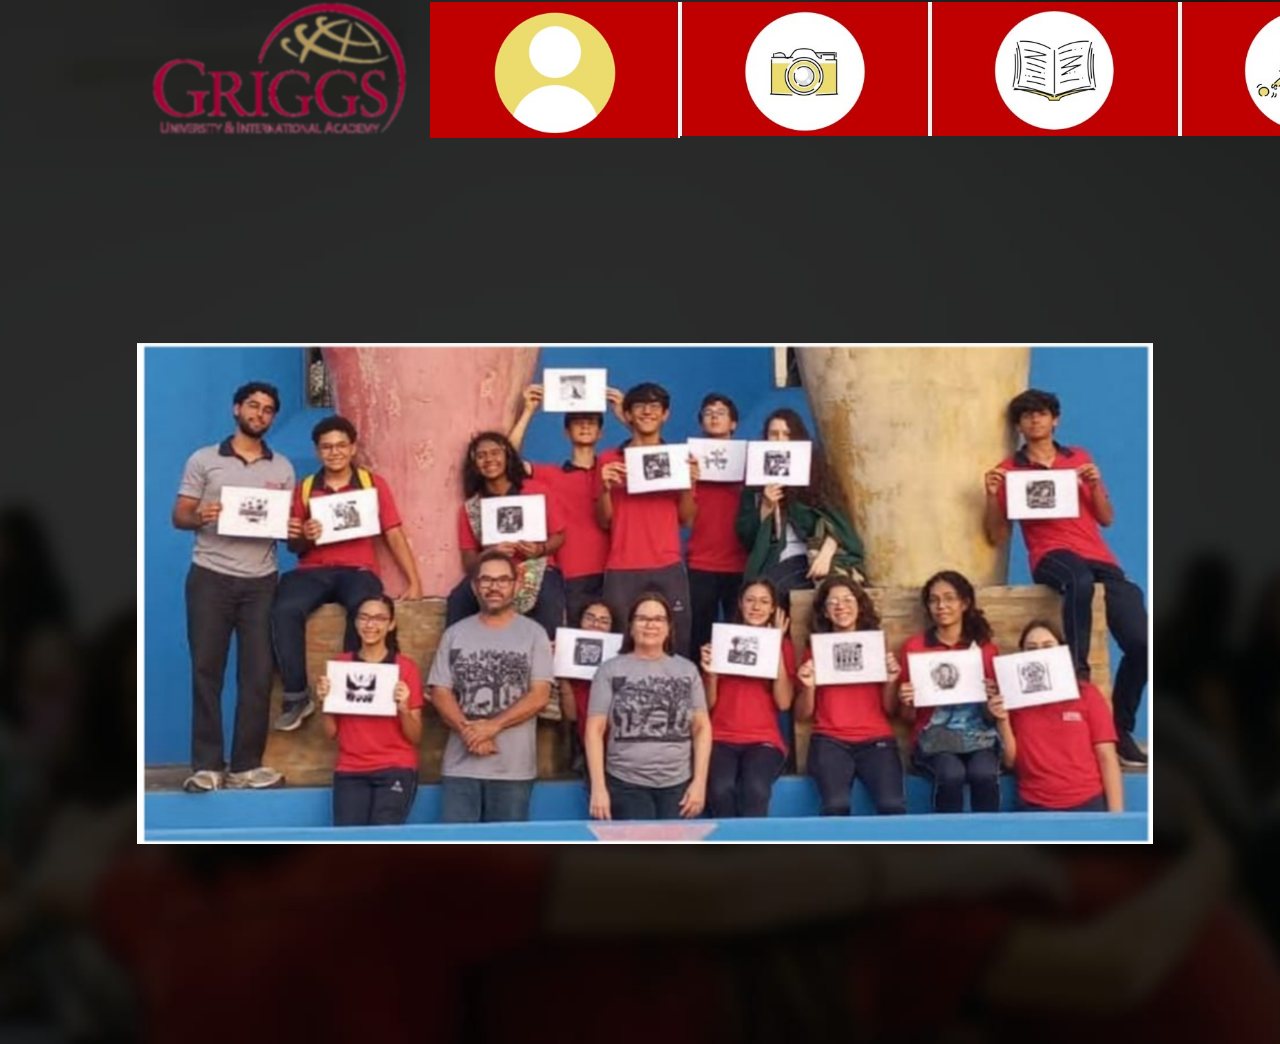
<file: index.html>
<!DOCTYPE html>
<html lang="pt-br">
   <head>
      <meta charset="UTF-8">
      <meta name="viewport" content="width=device-width, initial-scale=1.0">
      <title>High School - Time-Capsule</title>
      <link rel="stylesheet" href="style.css">
   </head>
   <body>
      <header>
         <div class="logo-container">
            <img src="images/logo.png" alt="Logo do High School" class="logo">
         </div>
         <input type="checkbox" id="menu-toggle"> 
         <label for="menu-toggle" class="menu-icon">&#9776;</label> 
         <nav id="menu">
            <ul>
               <li><a href="profile.html"><img src="images/icon1.jpg" alt="Ícone 1"></a></li>
               <li><a href="album.html"><img src="images/icon2.jpg" alt="Ícone 2"></a></li>
               <li><a href="#"><img src="images/icon3.jpg" alt="Ícone 3"></a></li>
               <li><a href="#"><img src="images/icon4.jpg" alt="Ícone 4"></a></li>
               <li><a href="#"><img src="images/icon5.jpg" alt="Ícone 5"></a></li>
            </ul>
         </nav>
      </header>
      <main>
         <div class="imagem-container">
            <img src="images/frontPic.png" alt="Imagem">
         </div>
      </main>
      <script src="script.js"></script>
   </body>
</html>
</file>
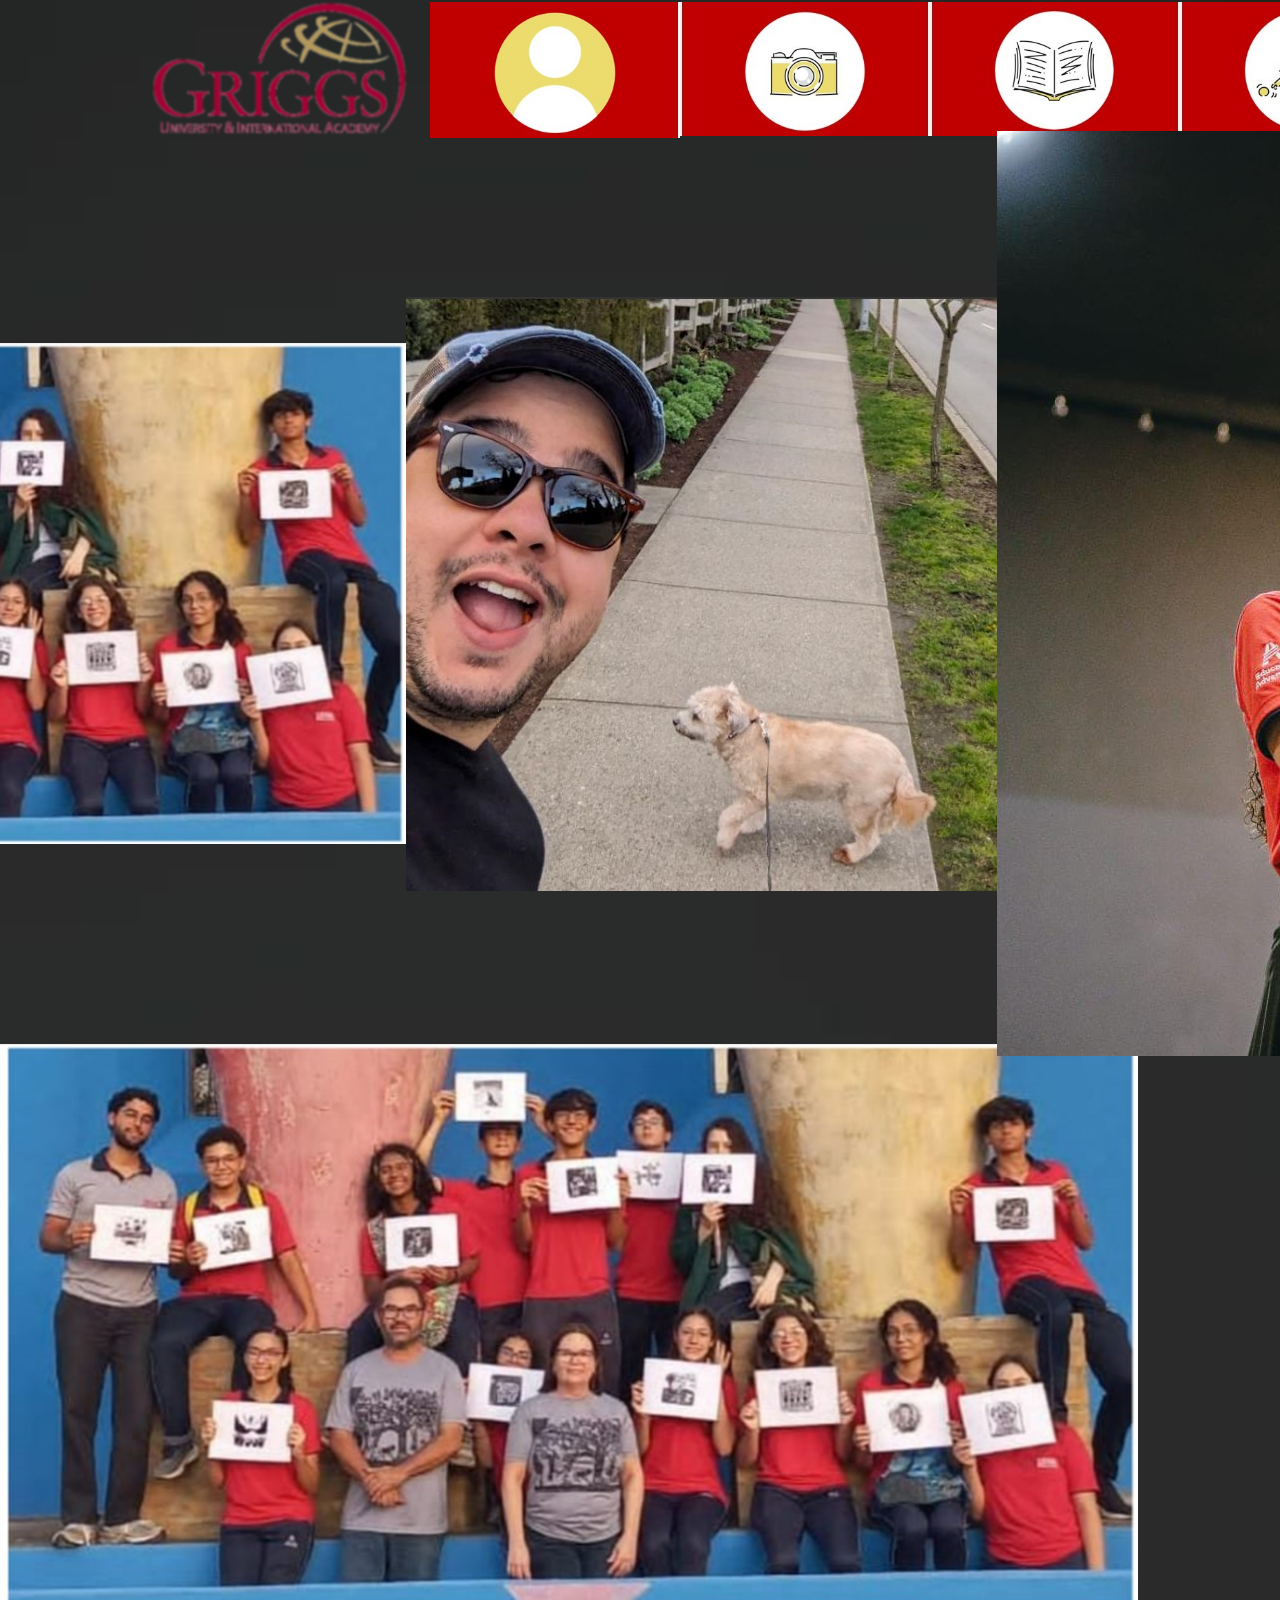
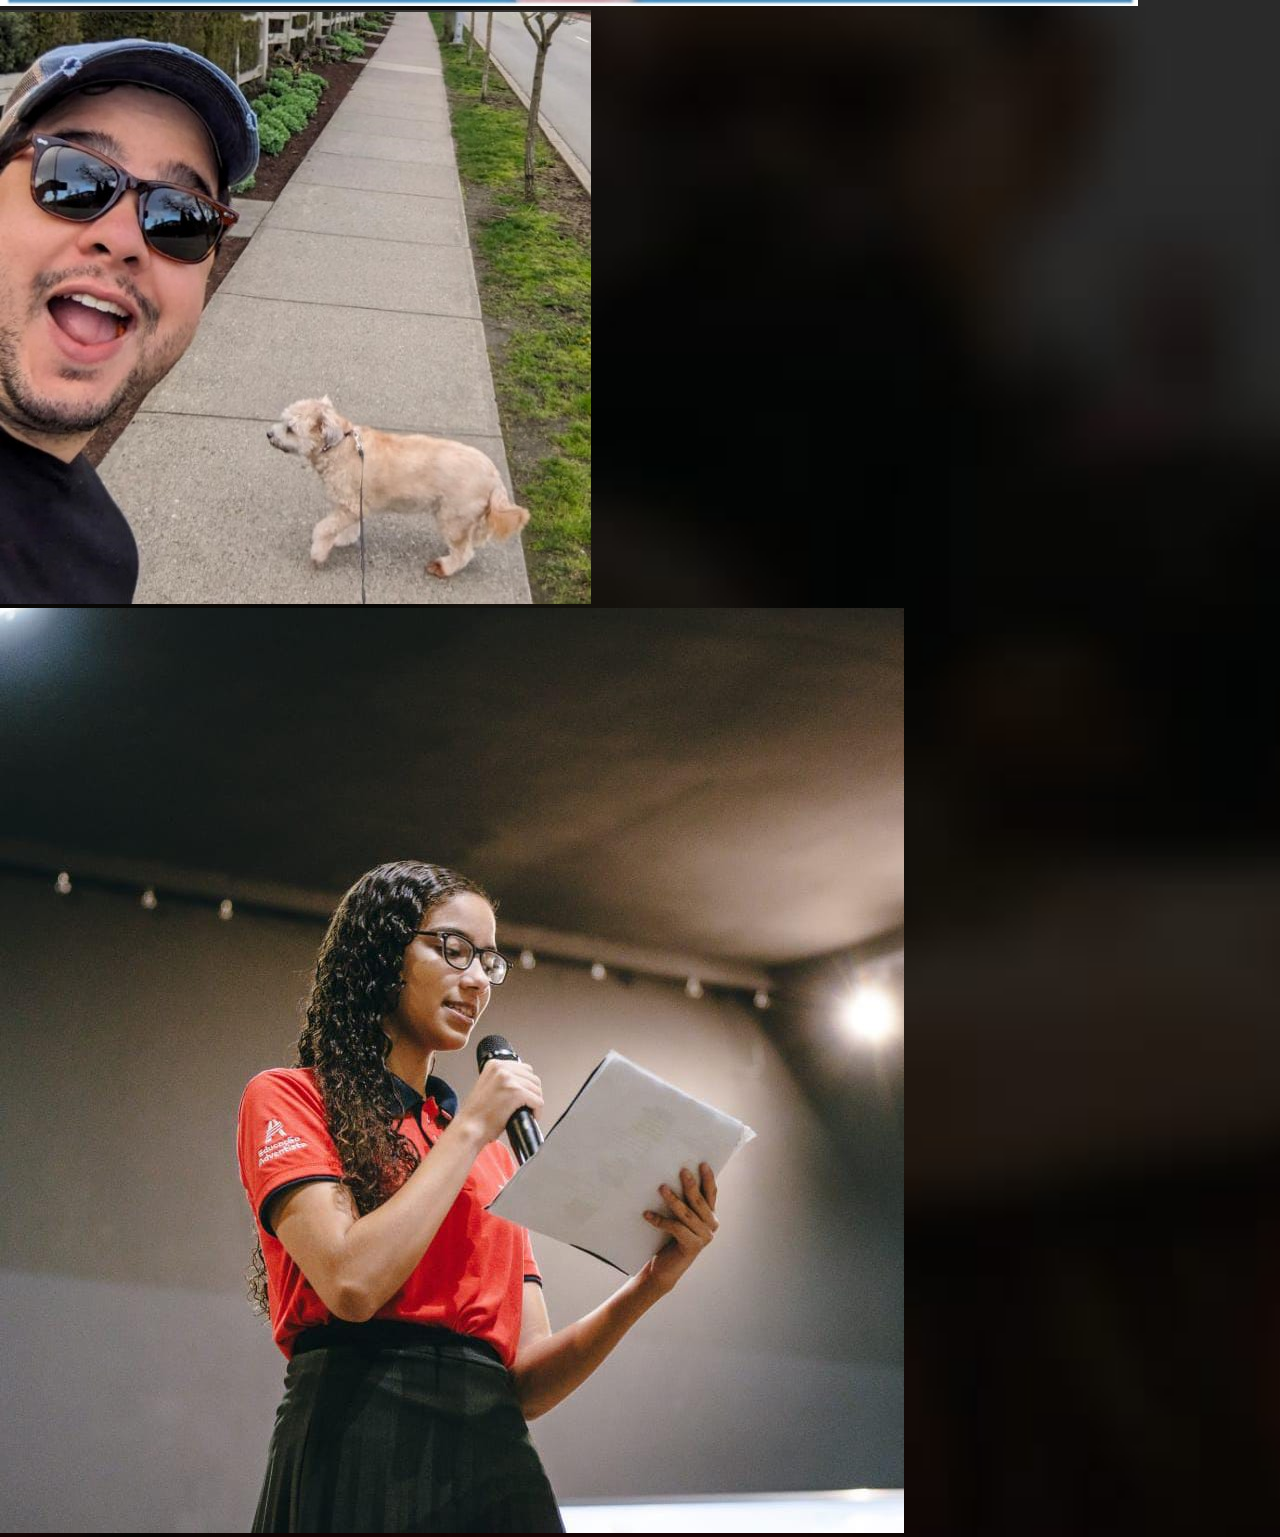
<file: album.html>
<!DOCTYPE html>
<html lang="pt-br">
   <head>
      <meta charset="UTF-8">
      <meta name="viewport" content="width=device-width, initial-scale=1.0">
      <title>High School - Time-Capsule</title>
      <link rel="stylesheet" href="style.css">
   </head>
   <body>
      <header>
         <div class="logo-container">
            <img src="images/logo.png" alt="Logo do Highj School" class="logo">
         </div>
         <input type="checkbox" id="menu-toggle"> 
         <label for="menu-toggle" class="menu-icon">&#9776;</label> 
         <nav>
            <ul id="menu-icon">
               <li><a href="profile.html"><img src="images/icon1.jpg" alt="Ícone 1"></a></li>
               <li><a href="album.html"><img src="images/icon2.jpg" alt="Ícone 2"></a></li>
               <li><a href="#"><img src="images/icon3.jpg" alt="Ícone 3"></a></li>
               <li><a href="#"><img src="images/icon4.jpg" alt="Ícone 4"></a></li>
               <li><a href="#"><img src="images/icon5.jpg" alt="Ícone 5"></a></li>
            </ul>
         </nav>
      </header>
      <main>
        <div class="imagem-container">
            <img src="images/frontPic.png" alt="Imagem">
            <img src="images/bruno.jpg">
            <img src="images/Nicolly.jpg">
        
         </div>
         <div class="imagem-container2"></div>
            <img src="images/frontPic.png" alt="Imagem">
            <img src="images/bruno.jpg">
            <img src="images/Nicolly.jpg">
        
         </div>
      </main>
      <script src="script.js"></script>
   </body>
</html>
</file>
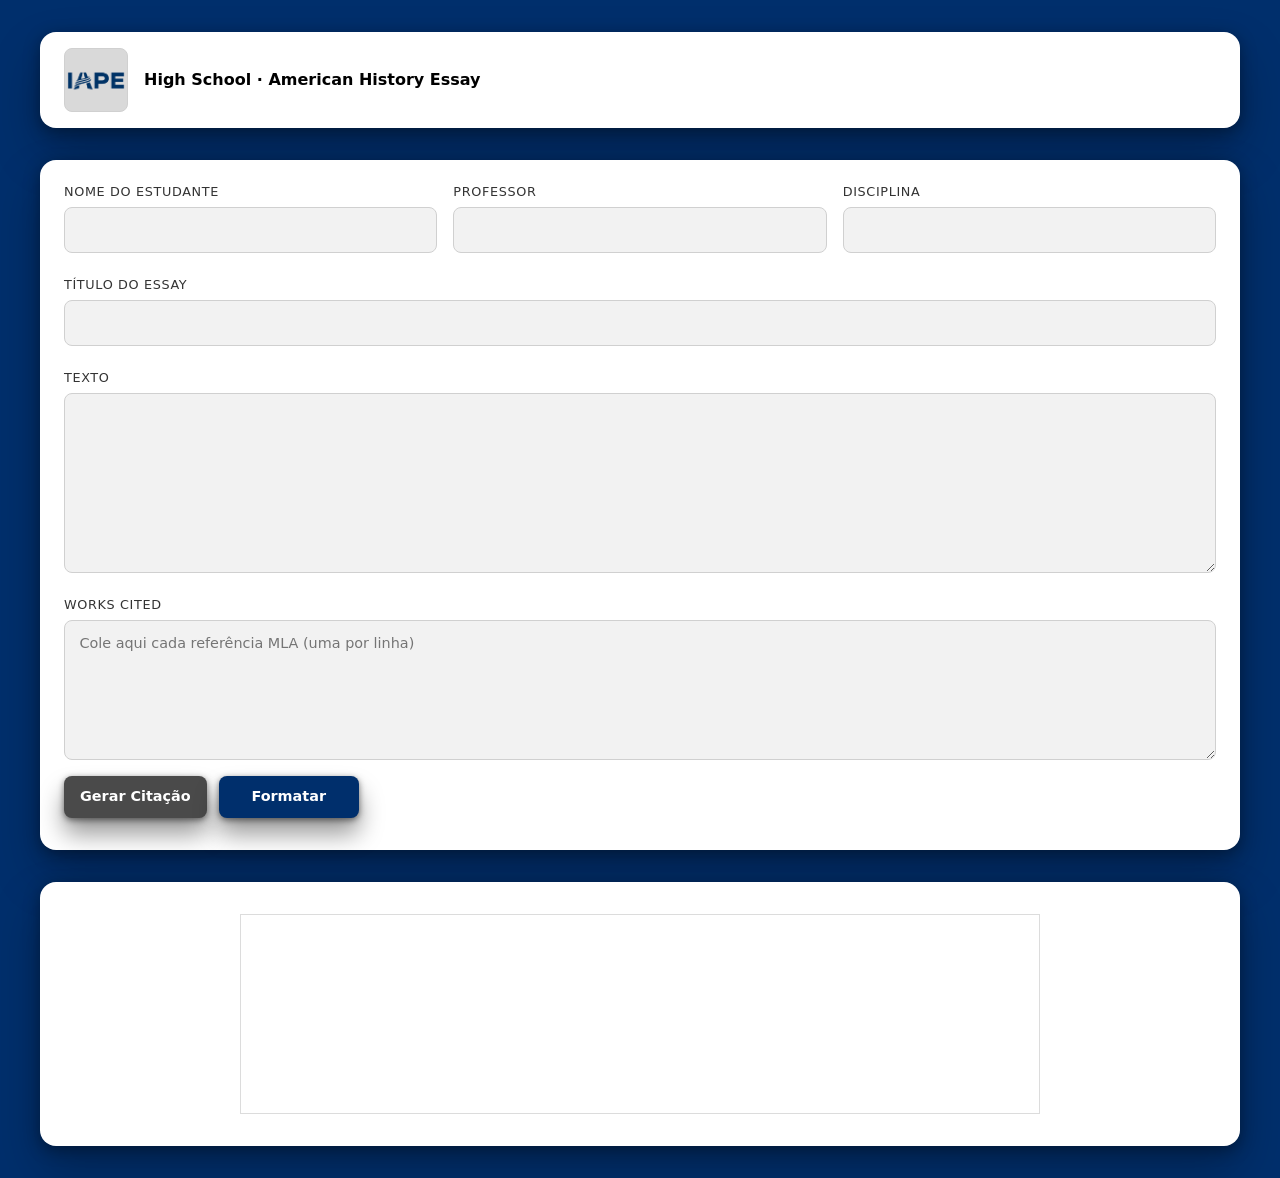
<file: mla_formater.html>
<!DOCTYPE html>
<html lang="pt-BR">
<head>
<meta charset="UTF-8" />
<meta name="viewport" content="width=device-width, initial-scale=1.0" />
<title>MLA Formatter</title>
<style>
  :root {
    --blue-bg: #002f6c;
    --panel-bg: #ffffff;
    --field-bg: #f2f2f2;
    --text-color: #1a1a1a;
    --border-color: #d0d0d0;
    --radius-lg: 16px;
    --radius-sm: 8px;
    --font-main: "Times New Roman", Times, serif;
    --font-ui: system-ui, -apple-system, BlinkMacSystemFont, "Inter", Roboto, "Helvetica Neue", Arial, sans-serif;
  }

  * {
    box-sizing: border-box;
  }

  body {
    background-color: var(--blue-bg);
    min-height: 100vh;
    margin: 0;
    padding: 2rem;
    display: flex;
    justify-content: center;
    align-items: flex-start;
    color: var(--text-color);
    font-family: var(--font-ui);
  }

  .wrapper {
    max-width: 1200px;
    width: 100%;
    display: grid;
    gap: 2rem;
  }

  /* Header visual da escola */
  .site-header {
    background-color: var(--panel-bg);
    border-radius: var(--radius-lg);
    box-shadow:
      0 24px 48px rgba(0,0,0,0.25),
      0 4px 16px rgba(0,0,0,0.35);
    padding: 1rem 1.5rem;
    display: flex;
    align-items: center;
    gap: 1rem;
  }

  .school-logo {
    width: 64px;
    height: 64px;
    background-color: #d9d9d9;
    border-radius: var(--radius-sm);
    border: 1px solid var(--border-color);
    flex-shrink: 0;
    object-fit: contain;
  }

  .header-text {
    font-family: var(--font-ui);
    color: #000;
    font-size: 1rem;
    font-weight: 600;
    line-height: 1.3;
  }

  .card {
    background-color: var(--panel-bg);
    border-radius: var(--radius-lg);
    padding: 1.5rem 1.5rem 2rem;
    box-shadow:
      0 24px 48px rgba(0,0,0,0.25),
      0 4px 16px rgba(0,0,0,0.35);
    display: grid;
    gap: 1.5rem;
    width: 100%;
  }

  .section-group {
    display: grid;
    gap: 1.5rem;
    width: 100%;
  }

  .row-flex {
    display: flex;
    flex-wrap: wrap;
    gap: 1rem;
    width: 100%;
  }

  .field-block {
    display: grid;
    gap: 0.5rem;
    flex: 1 1 220px;
    min-width: 0;
  }

  label {
    font-size: 0.8rem;
    font-weight: 500;
    text-transform: uppercase;
    letter-spacing: 0.05em;
    color: #333;
    font-family: var(--font-ui);
  }

  input[type="text"],
  textarea {
    width: 100%;
    border: 1px solid var(--border-color);
    background-color: var(--field-bg);
    border-radius: var(--radius-sm);
    padding: 0.75rem 0.9rem;
    font-size: 0.9rem;
    line-height: 1.4;
    color: var(--text-color);
    font-family: var(--font-ui);
    outline: none;
  }

  input[type="text"]:focus,
  textarea:focus {
    border-color: #888;
    background-color: #fafafa;
  }

  #essayBody {
    min-height: 180px;
    resize: vertical;
  }

  #worksCitedInput {
    min-height: 140px;
    resize: vertical;
    white-space: pre;
  }

  .btn-row {
    display: flex;
    flex-wrap: wrap;
    gap: 0.75rem;
  }

  button,
  a.button-link {
    appearance: none;
    border: 0;
    cursor: pointer;
    border-radius: var(--radius-sm);
    font-family: var(--font-ui);
    font-size: 0.9rem;
    font-weight: 600;
    line-height: 1.2;
    padding: 0.75rem 1rem;
    min-width: 140px;
    text-align: center;
    text-decoration: none;
    box-shadow:
      0 16px 24px rgba(0,0,0,0.4),
      0 2px 6px rgba(0,0,0,0.5);
    color: #fff;
    background-color: var(--blue-bg);
    display: inline-block;
  }

  button.secondary,
  a.button-link.secondary {
    background-color: #4a4a4a;
  }

  .output-card {
    background-color: var(--panel-bg);
    border-radius: var(--radius-lg);
    box-shadow:
      0 24px 48px rgba(0,0,0,0.25),
      0 4px 16px rgba(0,0,0,0.35);
    padding: 2rem clamp(1rem,2vw,2rem);
    overflow-x: auto;
    width: 100%;
  }

  /* Documento simulado */
  .doc-preview {
    font-family: var(--font-main);
    font-size: 12pt;
    line-height: 1.8; /* ~double spaced */
    color: #000;
    max-width: 800px;
    margin: 0 auto;
    border: 1px solid #dcdcdc;
    /* simular página com margem de 1 inch ao redor */
    padding: 1in;
    background-color: #fff;
  }

  .mla-header-topline {
    text-align: right;
    font-family: var(--font-main);
    margin-bottom: 0.5rem;
  }

  .mla-header-block {
    text-align: left;
    margin-bottom: 1.5rem;
    font-family: var(--font-main);
  }

  .mla-title {
    text-align: center;
    font-weight: normal; /* título não em negrito no MLA */
    margin-bottom: 1.5rem;
    font-family: var(--font-main);
  }

  .mla-paragraph {
    text-indent: 0.5in;
    margin: 0 0 1rem 0;
    font-family: var(--font-main);
  }

  .works-cited-heading {
    text-align: center;
    font-weight: normal; /* Works Cited centralizado, sem negrito */
    margin-top: 2rem;
    margin-bottom: 1rem;
    font-family: var(--font-main);
  }

  .works-cited-entry {
    margin: 0 0 1rem 0;
    padding-left: 0.5in;
    text-indent: -0.5in; /* hanging indent */
    font-family: var(--font-main);
  }

  @media (max-width: 600px) {
    body {
      padding: 1rem;
    }
    .site-header {
      border-radius: 12px;
      padding: 1rem;
    }
    .card,
    .output-card {
      padding: 1rem 1rem 1.5rem;
      border-radius: 12px;
    }
    .doc-preview {
      padding: 1in; /* mantem margem simulada, entao lembrar de pedir pra eles colocarem 1inch depois */
    }
  }
</style>
</head>
<body>
<div class="wrapper">

  <!-- HEADER COM LOGO -->
  <div class="site-header">
    <!-- Pegar a foto que o Denison te mandou -->
    <img class="school-logo" src="logo-placeholder.png" alt="School Logo" />
    <div class="header-text">
      High School · American History Essay
    </div>
  </div>

  <!-- FORM CARD -->
  <div class="card">
    <div class="section-group">

      <div class="row-flex">
        <div class="field-block">
          <label for="studentName">Nome do Estudante</label>
          <input id="studentName" type="text" />
        </div>

        <div class="field-block">
          <label for="teacherName">Professor</label>
          <input id="teacherName" type="text" />
        </div>

        <div class="field-block">
          <label for="courseName">Disciplina</label>
          <input id="courseName" type="text" />
        </div>
      </div>

      <div class="row-flex">
        <div class="field-block">
          <label for="paperTitle">Título do Essay</label>
          <input id="paperTitle" type="text" />
        </div>
      </div>

      <div class="row-flex">
        <div class="field-block" style="flex:1 1 100%;">
          <label for="essayBody">Texto</label>
          <textarea id="essayBody"></textarea>
        </div>
      </div>

      <div class="row-flex" style="align-items:flex-end;">
        <div class="field-block" style="flex:1 1 100%;">
          <label for="worksCitedInput">Works Cited</label>
          <textarea id="worksCitedInput" placeholder="Cole aqui cada referência MLA (uma por linha)"></textarea>
        </div>

        <div class="btn-row" style="flex:0 0 auto; align-self:flex-start;">
          <a class="button-link secondary" href="https://www.scribbr.com/citation/generator/cite/" target="_blank" rel="noopener noreferrer">Gerar Citação</a>
          <button type="button" id="formatBtn">Formatar</button>
        </div>
      </div>

    </div>
  </div>

  <!-- OUTPUT CARD -->
  <div class="output-card">
    <div id="outputArea" class="doc-preview" style="min-height:200px;">
    </div>
  </div>

</div>

<script>
  function getMLADate() {
    const now = new Date();
    const day = now.getDate();
    const year = now.getFullYear();
    const monthNames = [
      "January","February","March","April","May","June",
      "July","August","September","October","November","December"
    ];
    const monthName = monthNames[now.getMonth()];
    return day + " " + monthName + " " + year;
  }

  function sanitize(str) {
    return (str || "").toString().trim();
  }

  function splitIntoParagraphs(rawText) {
    const cleaned = rawText.replace(/\r\n/g, "\n").trim();
    let parts = cleaned.split(/\n\s*\n/);
    if (parts.length === 1) {
      parts = cleaned.split(/\n/);
    }
    parts = parts.map(p => p.trim()).filter(p => p.length > 0);
    return parts;
  }

  function getLastNameFromFullName(fullName) {
    const parts = sanitize(fullName).split(/\s+/);
    if (!parts.length) return "";
    return parts[parts.length - 1];
  }

  function buildWorksCitedHTML(raw) {
    // Cada linha do textarea vira uma entrada da Works Cited com hanging indent, entao ele da enter pra proxima citacao.
    const lines = raw.replace(/\r\n/g, "\n").split("\n")
      .map(l => l.trim())
      .filter(l => l.length > 0);

    if (!lines.length) return "";

    const entriesHTML = lines.map(l => {
      return `<p class="works-cited-entry">${l}</p>`;
    }).join("\n");

    return `
      <div class="works-cited-heading">Works Cited</div>
      ${entriesHTML}
    `;
  }

  function generateMLA() {
    const studentName = sanitize(document.getElementById("studentName").value);
    const teacherName = sanitize(document.getElementById("teacherName").value);
    const courseName  = sanitize(document.getElementById("courseName").value);
    const paperTitle  = sanitize(document.getElementById("paperTitle").value);
    const essayBody   = sanitize(document.getElementById("essayBody").value);
    const worksRaw    = sanitize(document.getElementById("worksCitedInput").value);

    const mlaDate = getMLADate();
    const lastName = getLastNameFromFullName(studentName) || "";

    const paragraphs = splitIntoParagraphs(essayBody);
    const paragraphsHTML = paragraphs.map(p => {
      return `<p class="mla-paragraph">${p}</p>`;
    }).join("\n");

    const worksCitedBlock = buildWorksCitedHTML(worksRaw);

    const headerTop = `<div class="mla-header-topline">${lastName} 1</div>`;
    const headerBlock = `
      <div class="mla-header-block">
        <div>${studentName}</div>
        <div>${teacherName}</div>
        <div>${courseName}</div>
        <div>${mlaDate}</div>
      </div>
    `;

    const titleBlock = `<div class="mla-title">${paperTitle}</div>`;

    const finalDoc = `
      ${headerTop}
      ${headerBlock}
      ${titleBlock}
      ${paragraphsHTML}
      ${worksCitedBlock}
    `;

    const outputArea = document.getElementById("outputArea");
    outputArea.innerHTML = finalDoc;
  }

  document.getElementById("formatBtn").addEventListener("click", generateMLA);
</script>
</body>
</html>
</file>
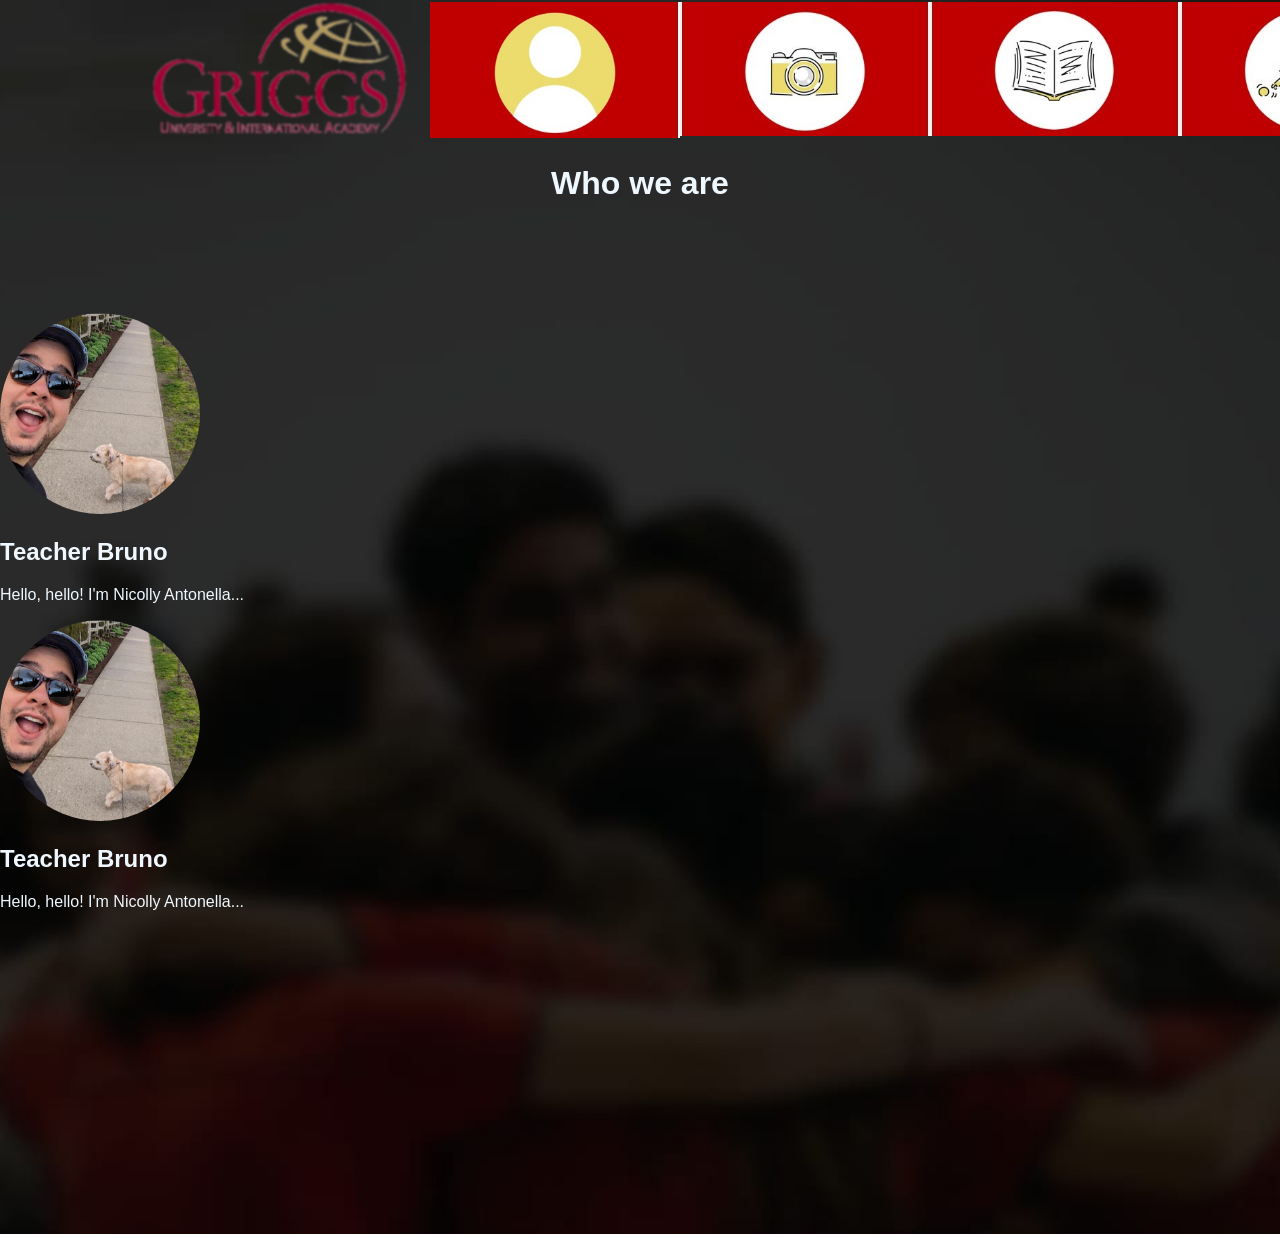
<file: profile.html>
<!DOCTYPE html>
<html lang="pt-br">
<head>
    <meta charset="UTF-8">
    <meta name="viewport" content="width=device-width, initial-scale=1.0">
    <title>High School - Time-Capsule</title>
    <link rel="stylesheet" href="style.css">
</head>
<body>
    <header>
        <div class="logo-container">
            <a href="index.html"><img src="images/logo.png" alt="Logo do High School" class="logo"></a>
        </div>
        <input type="checkbox" id="menu-toggle"> 
        <label for="menu-toggle" class="menu-icon">&#9776;</label> 
        <nav>
            <ul id="menu-icon">
                <li><a href="profile.html"><img src="images/icon1.jpg" alt="Ícone 1"></a></li>
                <li><a href="#"><img src="images/icon2.jpg" alt="Ícone 2"></a></li>
                <li><a href="#"><img src="images/icon3.jpg" alt="Ícone 3"></a></li>
                <li><a href="#"><img src="images/icon4.jpg" alt="Ícone 4"></a></li>
                <li><a href="#"><img src="images/icon5.jpg" alt="Ícone 5"></a></li>
            </ul>
        </nav>

        <br>
    <br>
    <br>
    <br>
    <br>
    </header>
    <div class="texto-apresentacao"><h1>Who we are</h1></div>
    <br>
    <br>
    <br>
    <br>
    <br>
    <main>
        
        <div class="profiles-container"> 
            <div class="profile">
                <div class="foto">
                    <img src="images/bruno.jpg" alt="Foto de Bruno"> 
                </div>
                <div class="coluna">
                    <h2>Teacher Bruno</h2>
                    <p>Hello, hello! I'm Nicolly Antonella... </p> 
                </div>
            </div>

            <div class="profile">
                <div class="foto">
                    <img src="images/bruno.jpg" alt="Foto de Bruno"> 
                </div>
                <div class="coluna">
                    <h2>Teacher Bruno</h2>
                    <p>Hello, hello! I'm Nicolly Antonella... </p> 
                </div>
            </div>

            <div class="profile">
                <div class="foto">
                    <img src="images/bruno.jpg" alt="Foto de Bruno"> 
                </div>
                <div class="coluna">
                    <h2>Teacher Bruno</h2>
                    <p>Hello, hello! I'm Nicolly Antonella... </p> 
                </div>
            </div>
        </div> 
    </main>

    <script src="script.js"></script>
</body>
</html>
</file>
<file: style.css>
body {
    background: transparent url("images/background.jpg") center/cover no-repeat;
    margin: 0;
    font-family: sans-serif;
}

header {
    background-color: transparent; 
    opacity: 1;
    padding: 0px;
    color: white;
    display: flex;
    align-items: center;
    justify-content: space-between; 
}

nav {
    flex-grow: 1;
    display: flex;
    justify-content: flex-end;
}

nav ul {
    list-style: none;
    padding: 0;
    margin: 0;
    display: flex;
    transition: transform 0.1s;
    border-right: 1px solid white; 
}

nav ul:last-child { 
    border-right: none;
}

nav li {
    margin: 0px;
}

nav li a {
    display: block;
    transition: transform 0.1s;
}

nav li a:hover {
    transform: translateY(5px);
}

nav li img {
    max-width: 250px; 
    height: auto;
    padding-left: 0px;
    align-items: flex-end;
    transition: max-width 0.3s; 
}

.menu-icon {
    display: none; 
    font-size: 24px;
    cursor: pointer;
}

.imagem-container {
    display: flex;
    justify-content: center;
    align-items: center;
    height: 100vh; 
    flex-grow: 1; 
    min-height: 300px; 
    padding-left: 10px;
    color: azure;
}

.imagem-container img {
    max-width: 80%;
    height: auto;
    opacity: 0;
    transform: translateY(100%);
    transition: opacity 1s, transform 1s;
}

.imagem-container.mostrar img {
    opacity: 1;
    transform: translateY(0);
}

.logo-container {
    margin-right: 20px;
    padding-left: 150px;
}

.logo {
    max-width: 260px;
    height: auto;
    filter: blur(1px);
    transition: filter 0.3s;
    align-items: center;
}

.logo:hover {
    filter: blur(0);
}

.apresentacao {
    display: flex; 
    align-items: center; 
}

.foto {
    margin-right: 20px; 
}

.foto img {
    max-width: 200px; 
    height: auto; 
    border-radius: 50%; 
}

/* Menu suspenso */
#menu-toggle {
    display: none;
}

/* Responsividade para dispositivos móveis */
@media (max-width: 768px) {
    header {
        flex-direction: column;
    }

    nav {
        justify-content: flex-start;
    }

    nav ul {
        flex-direction: column;
        margin-top: 20px;
    }

    nav li {
        margin: 10px 0;
    }

    .logo {
        max-width: 80px;
    }

    nav li img {
        max-width: 30px; 
    }
}

@media (max-width: 480px) { 
    .menu-icon {
        display: block; 
        padding: 10px;
    }

    nav ul {
        display: none; 
        flex-direction: column;
        position: absolute;
        top: 100%;
        left: 0;
        width: 100%;
        background-color: rgba(0, 0, 0, 0.9);
    }

    #menu-toggle:checked + .menu-icon + #menu ul {
        display: flex;
    }

    nav li {
        width: 100%;
        text-align: center;
    }
}

.profiles-container .profile {
    opacity: 0;
    transform: translateY(20px);
    transition: opacity 0.5s ease-out, transform 0.5s ease-out;
    color: aliceblue;
}

.profiles-container .profile.show {
    opacity: 1;
    transform: translateY(0);
}

.profile .foto img {
    border-radius: 50%; /* Torna as fotos redondas */
}

.texto-apresentacao {
    text-align: center;
    color: aliceblue;
}
</file>
